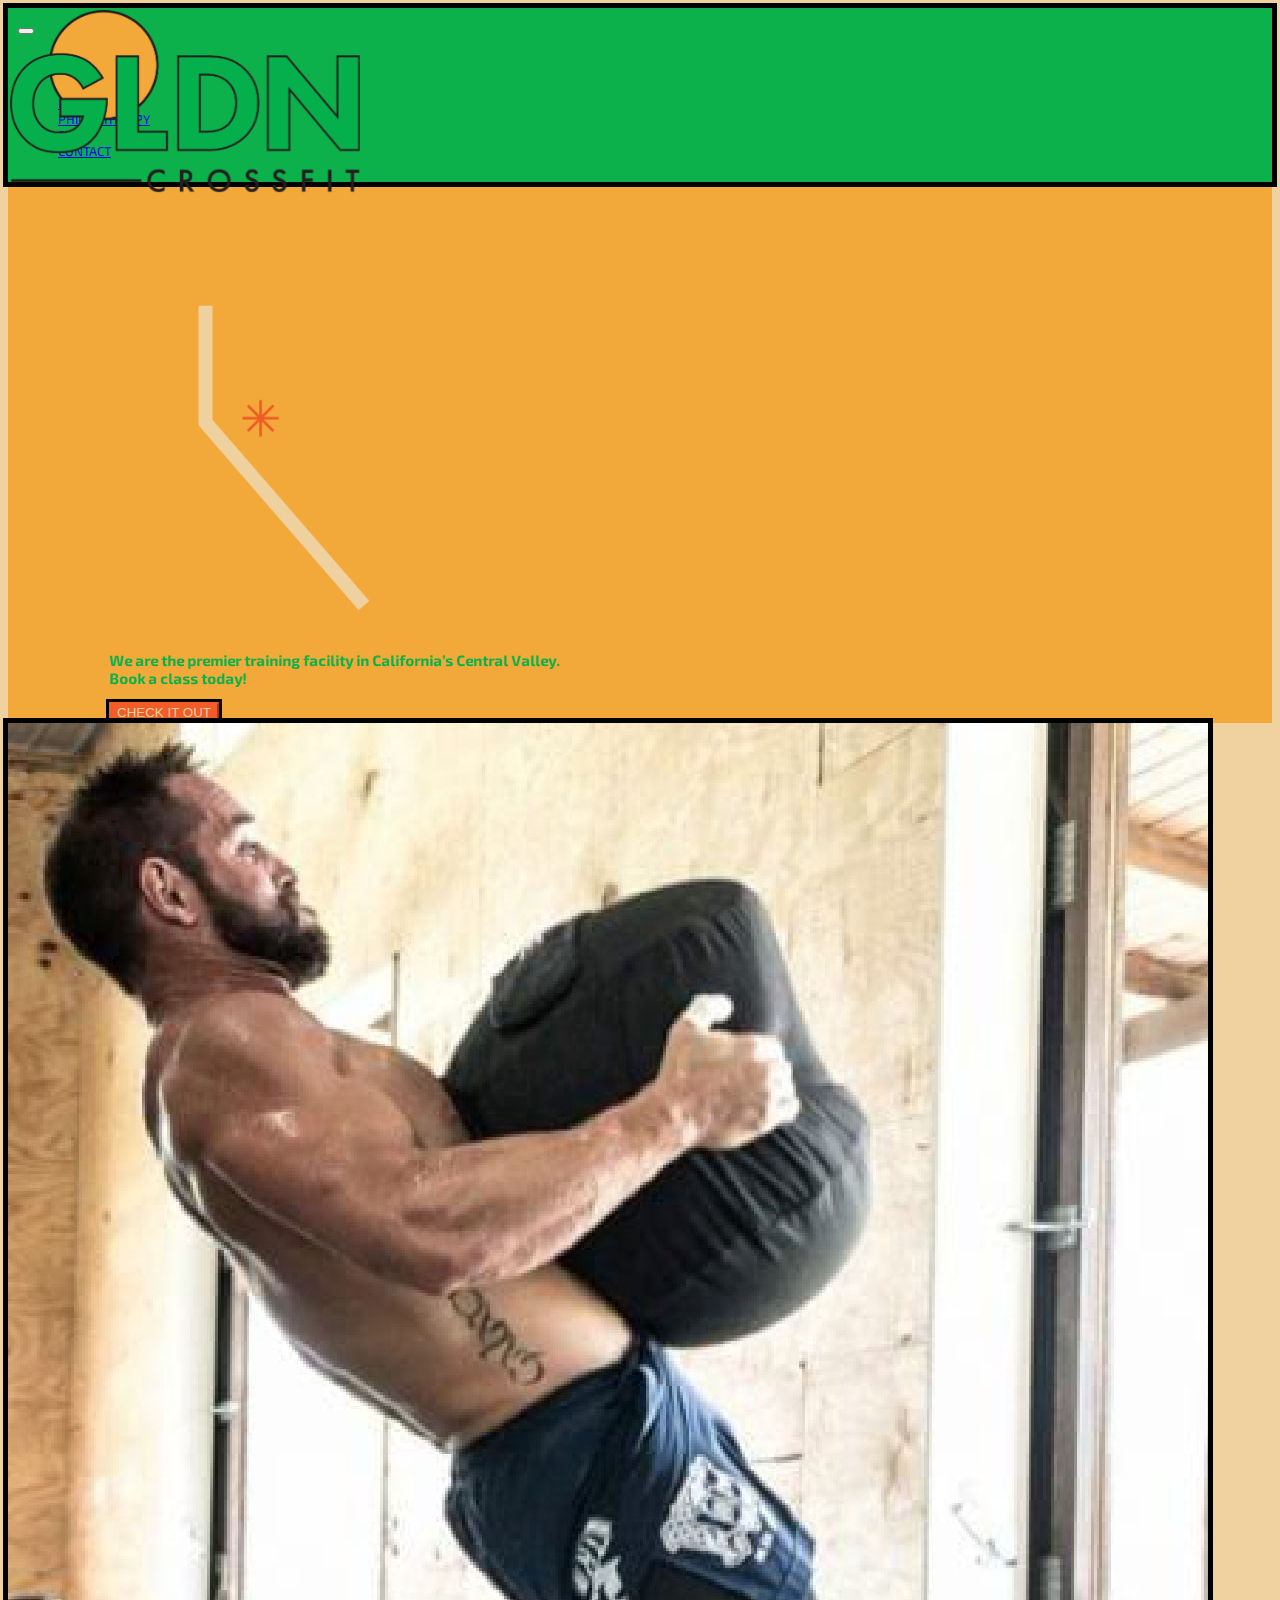
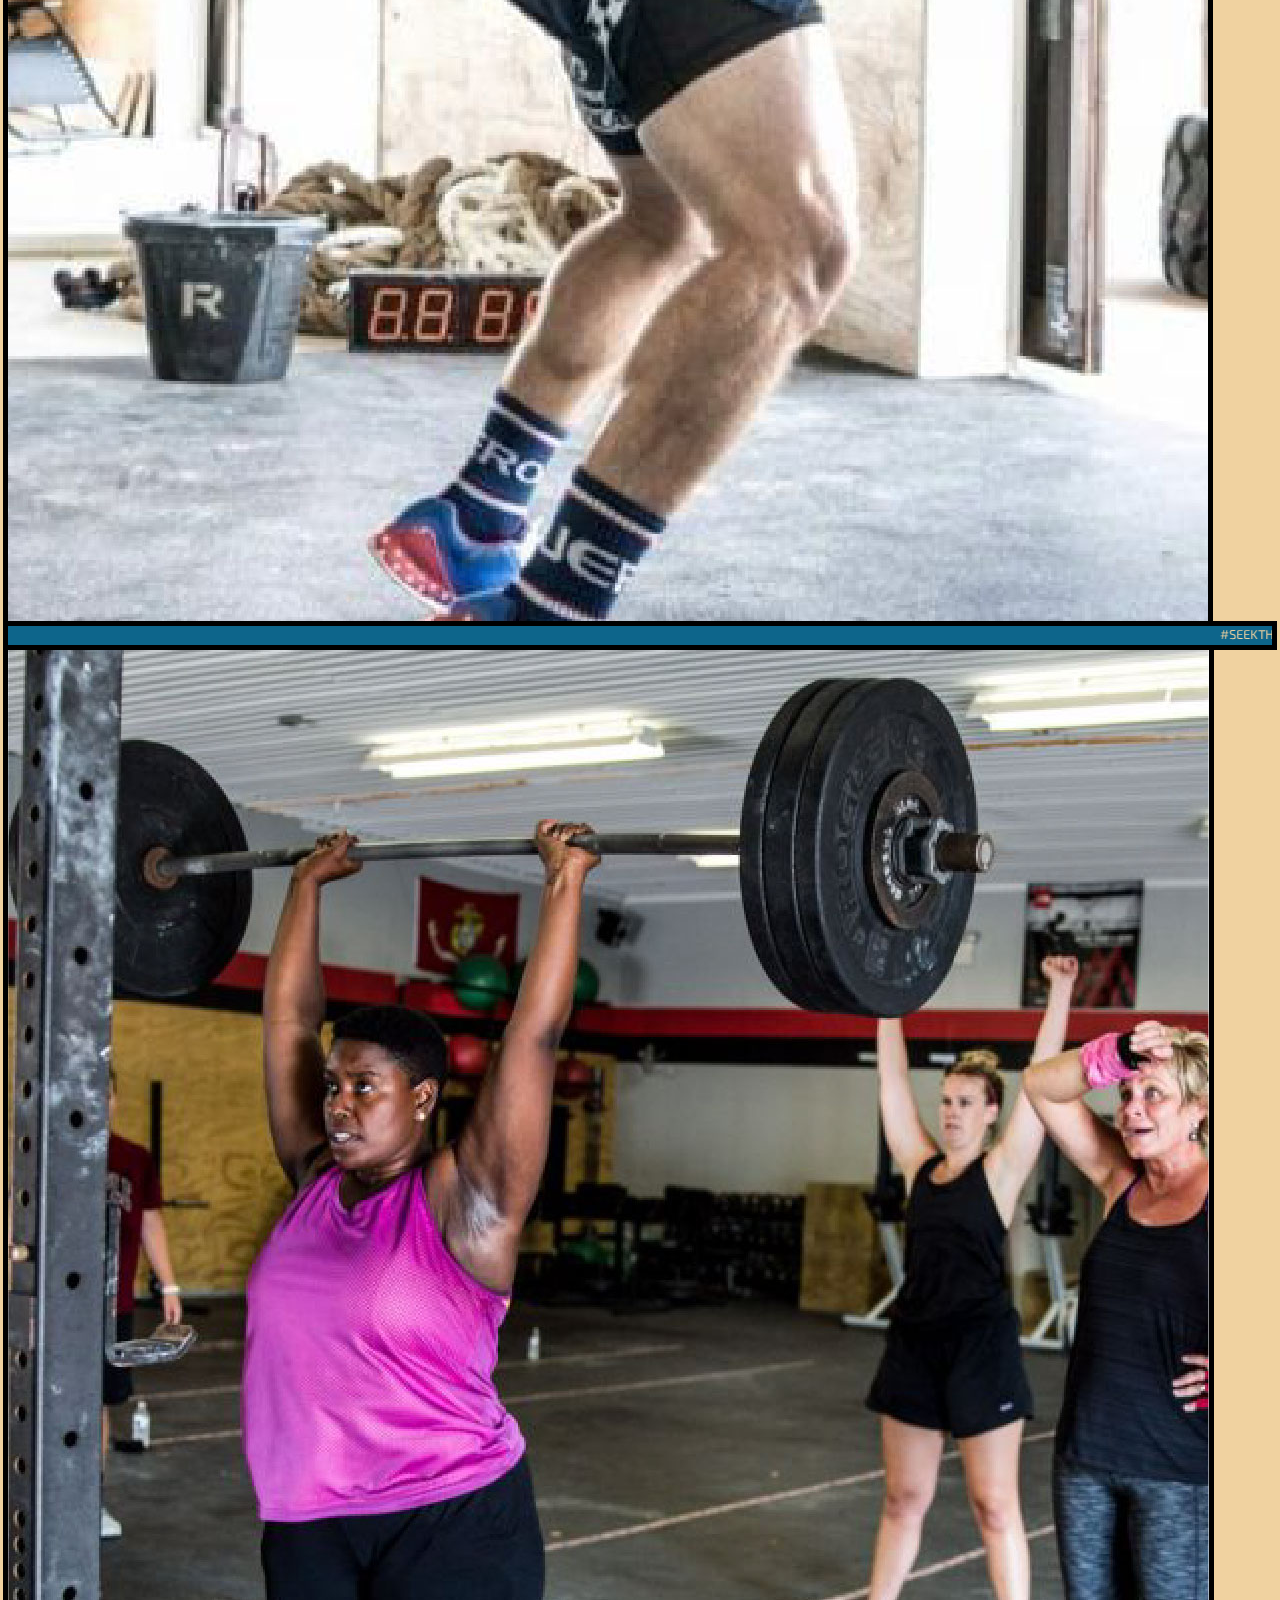
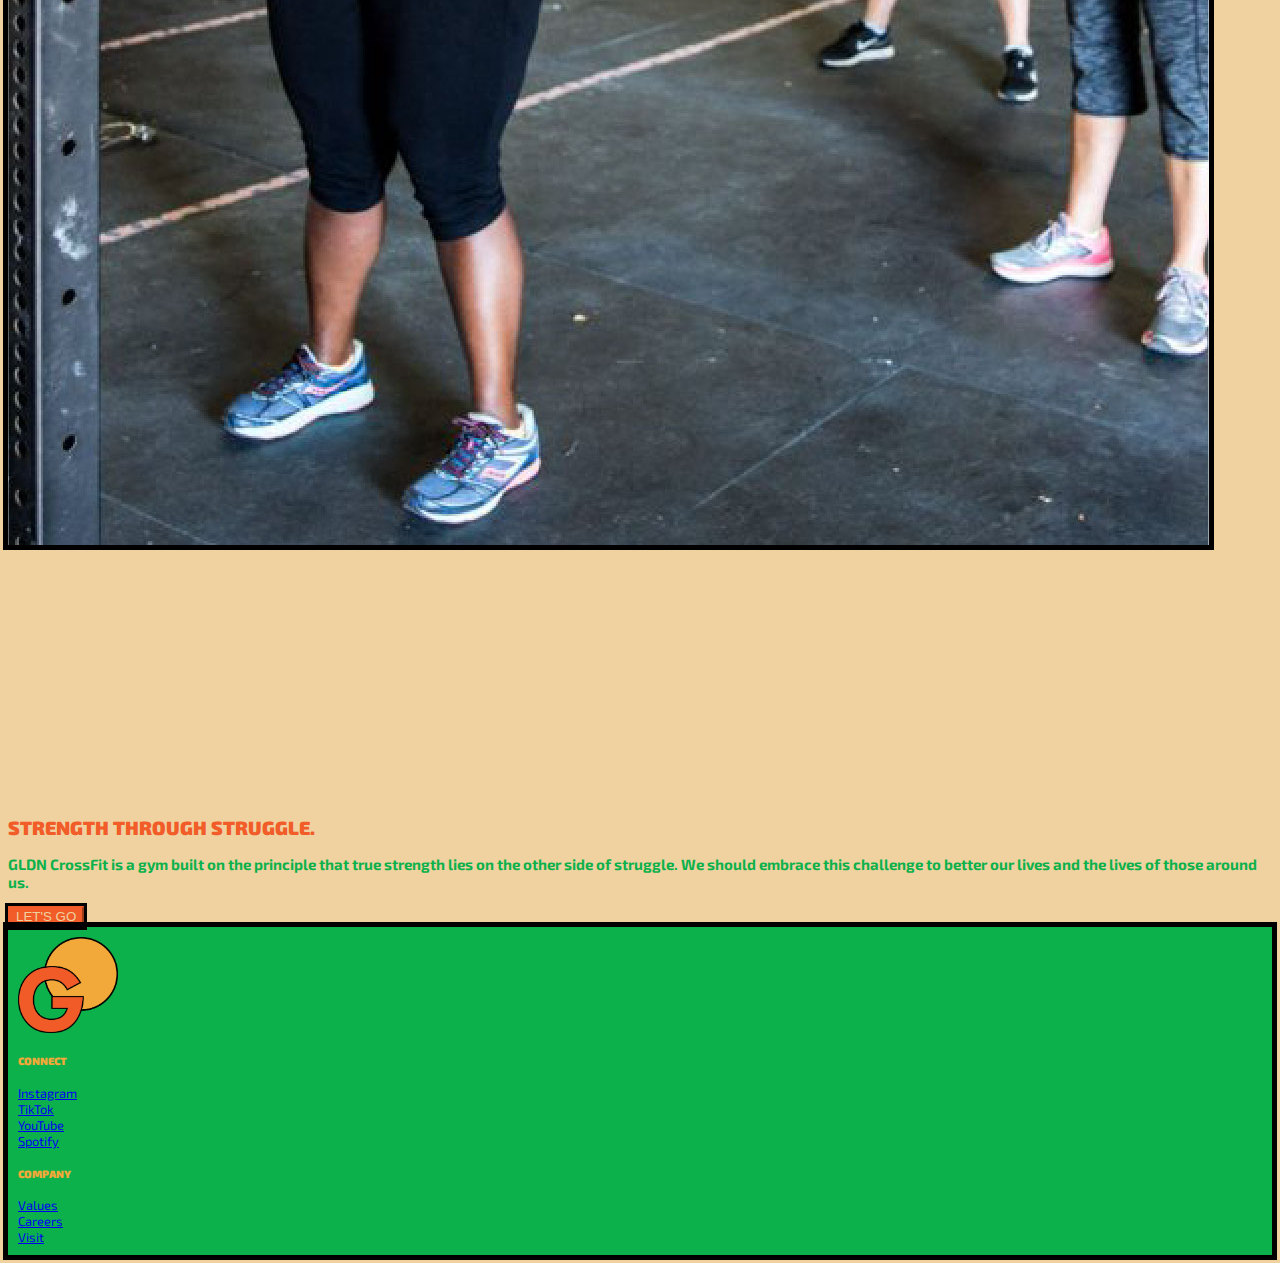
<file: index.html>
<!DOCTYPE html>
<html lang="en-us">
  <head>
    <title>GLDN CrossFit</title>
    <link href="https://cdn.jsdelivr.net/npm/bootstrap@5.1.3/dist/css/bootstrap.min.css" rel="stylesheet" integrity="sha384-1BmE4kWBq78iYhFldvKuhfTAU6auU8tT94WrHftjDbrCEXSU1oBoqyl2QvZ6jIW3" crossorigin="anonymous">

<link href="css (gldn)/styles.css" type="text/css" rel="stylesheet" />

    <!-- links to style sheets, google fonts, etc. go here -->
  </head>
  <body>

        <!-- your site content goes here -->
        <a id="logo" href="#homepage"><img id="logo-img" src="images/gldn-logo.png" alt="Golden CrossFit Logo" > </a>

        <!-- Navigation -->
        <nav class="navbar navbar-expand-lg navbar-light sticky-top" style="background-color: #0CB14B; outline: 5px solid black " >
          <div class="container-fluid" style="padding-top: 10px; padding-right: 10px; padding-bottom: 10px; padding-left: 10px;">

        <a class="col-xs-1 col-sm-2 col-md-3 col-lg-4 col-xl-4">
        </a>
        <button class="navbar-toggler" type="button" data-bs-toggle="collapse" data-bs-target="#navbarSupportedContent" aria-controls="navbarSupportedContent" aria-expanded="false" aria-label="Toggle navigation">
          <span class="navbar-toggler-icon"></span>
        </button>
        <div class="collapse navbar-collapse" id="navbarSupportedContent">
          <ul class="navbar-nav ms-auto mb-0 mb-lg-0">
            <li class="nav-item active">
              <a class="nav-link" href="#file:///Users/mattwhittock/Documents/GitHub/mjwhittock.github.io/gldn_homepage.html">HOME</a>
            </li>
            <li class="nav-item">
              <a class="nav-link" href="file:///Users/mattwhittock/Documents/GitHub/mjwhittock.github.io/gldn_programs.html">PROGRAMS</a>
            </li>
            <li class="nav-item">
              <a class="nav-link" href="#">TEAM</a>
            </li>
            <li class="nav-item">
              <a class="nav-link" href="#">FACILITY</a>
            </li>
            <li class="nav-item">
              <a class="nav-link" href="#">PHILANTHROPY</a>
            </li>
            <li class="nav-item">
              <a class="nav-link" href="#">SHOP</a>
            </li>
            <li class="nav-item">
              <a class="nav-link" href="#">CONTACT</a>
            </li>
          </ul>
        </div>
      </div>
    </nav>


<!--Top of page-->
<div class="container-fluid" style="color: #F4AB39">
  <div class="row">
    <div class="col-7" style="background-color: #F3A939; padding-top: 8%; padding-left: 8%;">
      <img src="images/cali-01-01.png" class="img-fluid" alt="California graphic" width="350" height="auto" justify="center">

      <h3> We are the premier training facility in California’s Central Valley.<br>Book a class today! <br>
</h3>
      <button type="button" class="btn btn-danger btn-lg" style="outline: 3px solid black">CHECK IT OUT</button>
    </div>
    <div class="col-5">
      <img src="images/cover-images-01.jpg" class="img-fluid" alt="a man throwing a sandbag over his shoulder" width="max-width: 100%" height="auto"  style="outline: 5px solid black">
      <a class="col-xs-12 col-sm-12 col-md-12 col-lg-12 col-xl-12">
      </a>
      <span class="border border-dark">
        <span class="border border-3">
        </span>
      </span>
    </div>
  </div>

  <!--Ticker-->

  <div class="ticker-wrapper" style="padding: 0%; outline: 5px solid black">
    <div class="class">
    <div class="text-update">
      <marquee>
      <p3>#SEEKTHESUCK #STRENGTHTHROUGHSTRUGGLE #LFG</p3>
    </marquee>
    </div>
  </div>
</div>

<!--Secondary area of homepage-->
  <div class="row">
    <div class="col-5" >
      <img src="images/cover-images-02.jpg" class="img-fluid" alt="a woman being cheered on as she presses weight overhead" width="max-width: 100%" height="auto" style="outline: 5px solid black">
    </div>
    <div class="col-7" style="padding-top: 20%">
      <h2 class="display-4"><b>STRENGTH THROUGH STRUGGLE.</b></h2>
  <h3> GLDN CrossFit is a gym built on the principle that true strength lies on the other side of struggle. We should embrace this challenge to better our lives and the lives of those around us. <br>
</h3>
<button type="button" class="btn btn-danger btn-lg" style="outline: 3px solid black">LET'S GO</button>
    </div>
  </div>
</div>

<!--Footer-->
<div class="container-fluid" id="footer" style="padding-top: 10px; padding-right: 10px; padding-bottom: 10px; padding-left: 10px; outline: 5px solid black">
  <div class="row">
    <div class="col-3">
      <a class="navbar-brand" href="#"><img src="images/gldn-logo-2.png" alt="Golden CrossFit alternate logo" width="100 p" height="auto" class="float-end m-2"> </a>
    </div>
    <div class="col-2">
    </div>
    <div class="col-2">
      <h5><b>CONNECT</b></h5>
<a href="https://www.instagram.com/mjwhittock/"><p4>Instagram</p4></a> <br> <a href="https://www.tiktok.com/@mjwhittock"><p4>TikTok</p4></a> <br> <a href="https://www.youtube.com/channel/UCYTL8BcwkMxy_umlJ0FprOA"><p4>YouTube</p4></a> <br> <a href="https://open.spotify.com/show/77ZHkfmEtIzTgySTJDUoFn?si=ee543cd934134c63"><p4>Spotify</p4></a>

    </div>
    <div class="col-1">
    </div>
    <div class="col-2">
      <h5><b>COMPANY</b></h5>
      <a href="#"><p4>Values</p4></a> <br> <a href="#"><p4>Careers</p4></a> <br> <a href="#"><p4>Visit</p4></a>
    </div>
    <div class="col-12">
    </div>
  </div>
</div>
  <script src="https://cdn.jsdelivr.net/npm/bootstrap@5.1.3/dist/js/bootstrap.bundle.min.js" integrity="sha384-ka7Sk0Gln4gmtz2MlQnikT1wXgYsOg+OMhuP+IlRH9sENBO0LRn5q+8nbTov4+1p" crossorigin="anonymous"></script>
<script>
window.onscroll = function() {scrollFunction()};

function scrollFunction() {
  if (document.body.scrollTop > 50 || document.documentElement.scrollTop > 50) {
    document.getElementById("logo-img").style.width = "120px";
  } else {
    document.getElementById("logo-img").style.width = "300px";
  }
}
</script>
</body>
</html>
</file>
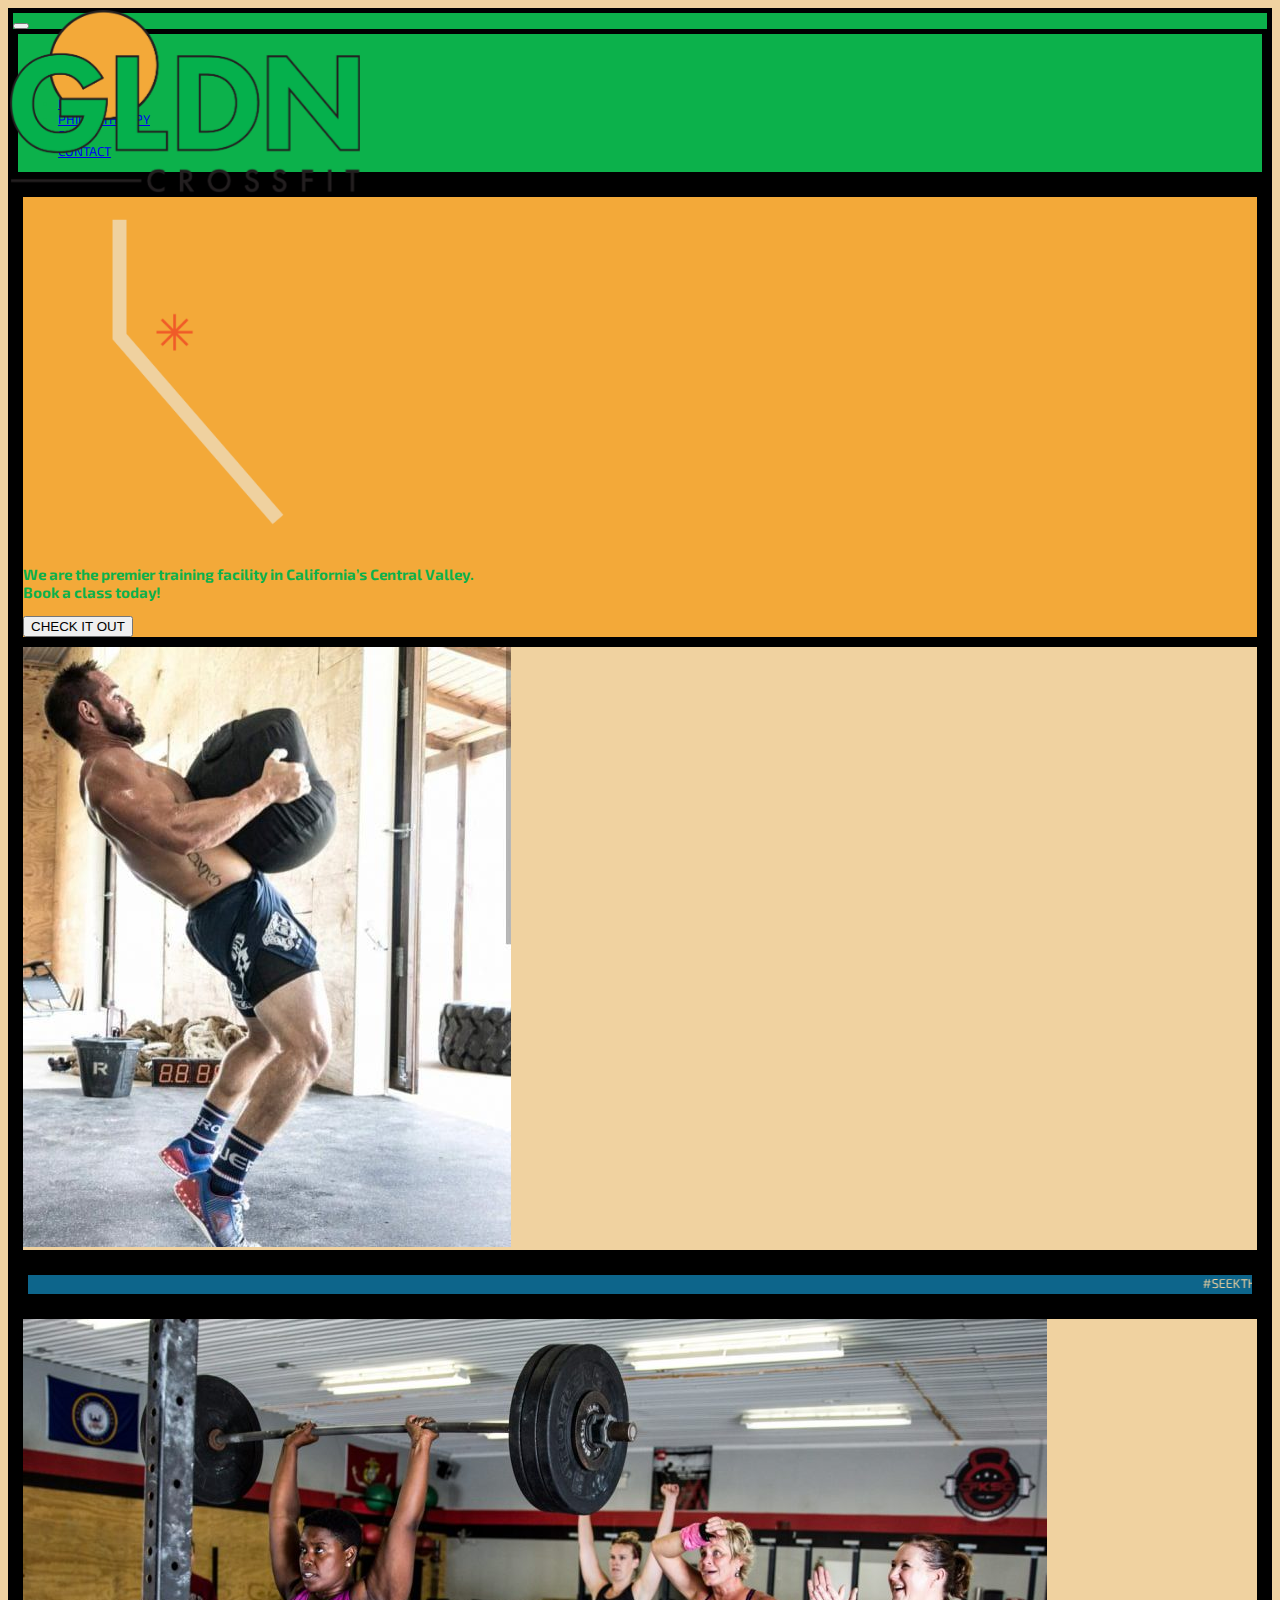
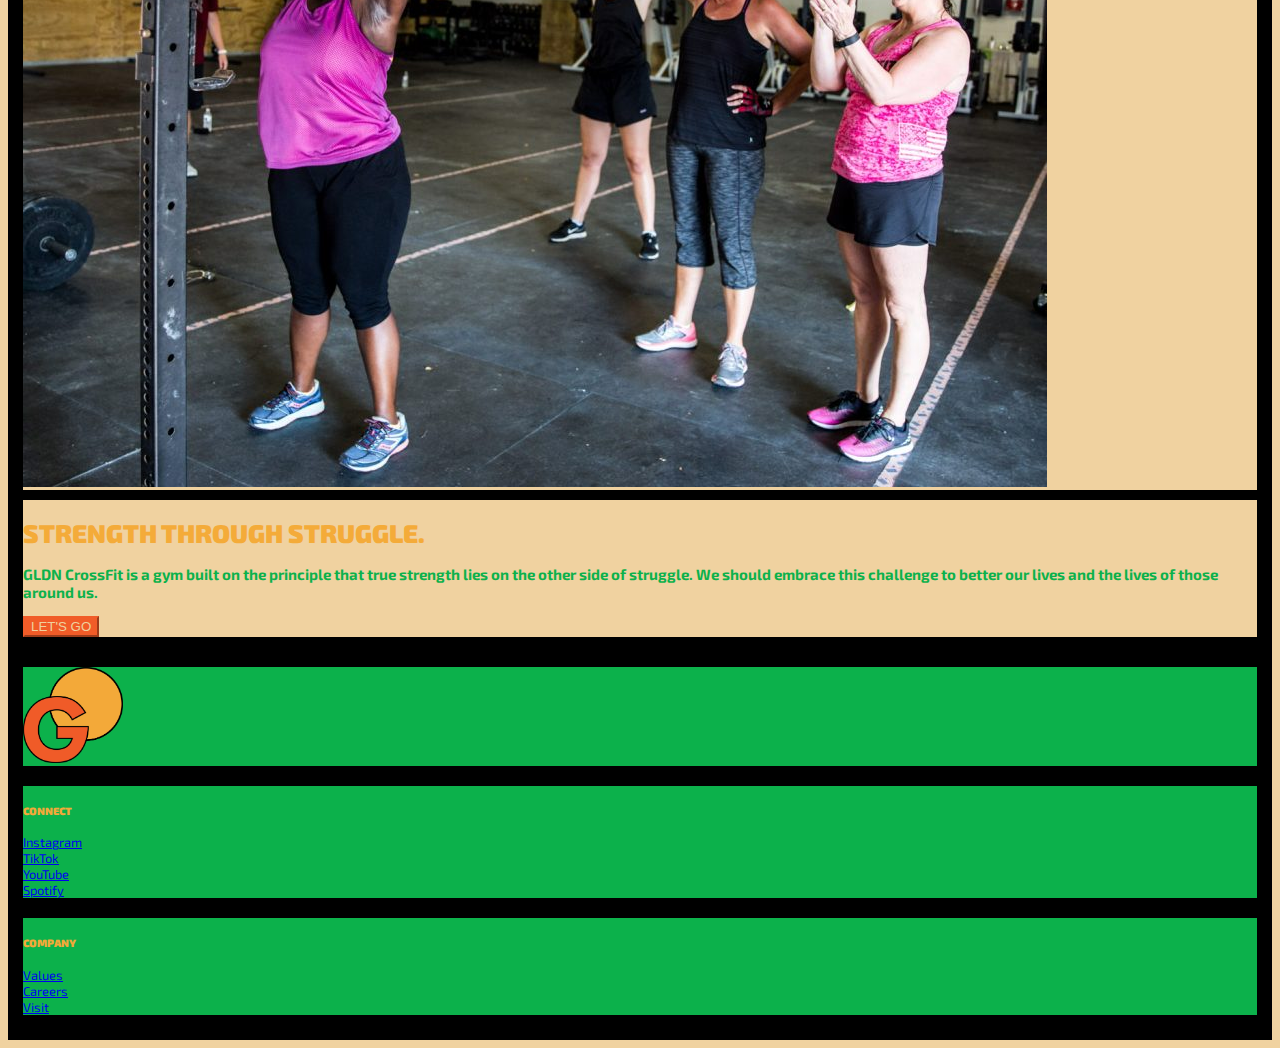
<file: gldn_homepage.html>
<!DOCTYPE html>
<html lang="en-us">
  <head>
    <title>GLDN CrossFit</title>
    <link href="https://cdn.jsdelivr.net/npm/bootstrap@5.1.3/dist/css/bootstrap.min.css" rel="stylesheet" integrity="sha384-1BmE4kWBq78iYhFldvKuhfTAU6auU8tT94WrHftjDbrCEXSU1oBoqyl2QvZ6jIW3" crossorigin="anonymous">

<link href="css (gldn)/styles.css" type="text/css" rel="stylesheet" />

    <!-- links to style sheets, google fonts, etc. go here -->
  </head>
  <body>

        <!-- your site content goes here -->
        <a id="logo" href="#homepage"><img id="logo-img" src="images/gldn-logo.png" alt="Golden CrossFit Logo" > </a>

        <!-- Navigation -->
    <nav class="navbar navbar-expand-lg navbar-light sticky-top" style="background-color: #0CB14B" >
      <div class="container-fluid">
        <style>
          body div { border: 5px solid black; }
        </style>
        <a class="col-xs-1 col-sm-2 col-md-3 col-lg-4 col-xl-4">
        </a>
        <button class="navbar-toggler" type="button" data-bs-toggle="collapse" data-bs-target="#navbarSupportedContent" aria-controls="navbarSupportedContent" aria-expanded="false" aria-label="Toggle navigation">
          <span class="navbar-toggler-icon"></span>
        </button>
        <div class="collapse navbar-collapse" id="navbarSupportedContent">
          <ul class="navbar-nav ms-auto mb-0 mb-lg-0">
            <li class="nav-item active">
              <a class="nav-link" href="#file:///Users/mattwhittock/Documents/GitHub/mjwhittock.github.io/gldn_homepage.html">HOME</a>
            </li>
            <li class="nav-item">
              <a class="nav-link" href="file:///Users/mattwhittock/Documents/GitHub/mjwhittock.github.io/gldn_programs.html">PROGRAMS</a>
            </li>
            <li class="nav-item">
              <a class="nav-link" href="#">TEAM</a>
            </li>
            <li class="nav-item">
              <a class="nav-link" href="#">FACILITY</a>
            </li>
            <li class="nav-item">
              <a class="nav-link" href="#">PHILANTHROPY</a>
            </li>
            <li class="nav-item">
              <a class="nav-link" href="#">SHOP</a>
            </li>
            <li class="nav-item">
              <a class="nav-link" href="#">CONTACT</a>
            </li>
          </ul>
        </div>
      </div>
    </nav>


<!--Top of page-->
<div class="container-fluid" style="color: #F4AB39">
  <div class="row">
    <div class="col-7" style="background-color: #F3A939">
      <img src="images/cali-01-01.png" class="img-fluid" alt="California graphic" width="350" height="auto">

      <h3> We are the premier training facility in California’s Central Valley.<br>Book a class today! <br>
</h3>
      <button type="button" class="btn btn-primary btn-lg">CHECK IT OUT</button>
    </div>
    <div class="col-5">
      <img src="images/sb.jpeg" class="img-fluid" alt="a man throwing a sandbag over his shoulder" width="max-width: 100%" height="auto">
      <a class="col-xs-12 col-sm-12 col-md-12 col-lg-12 col-xl-12">
      </a>
      <span class="border border-dark">
        <span class="border border-3">
        </span>
      </span>
    </div>
  </div>

  <!--Ticker-->

  <div class="ticker-wrapper">
    <div class="class">
    <div class="text-update">
      <marquee>
      <p3>#SEEKTHESUCK #STRENGTHTHROUGHSTRUGGLE #LFG</p3>
    </marquee>
    </div>
  </div>
</div>

<!--Secondary area of homepage-->
  <div class="row">
    <div class="col-5">
      <img src="images/community1.jpeg" class="img-fluid" alt="a woman being cheered on as she presses weight overhead" width="max-width: 100%" height="auto">
    </div>
    <div class="col-7">
      <h1 class="display-4"><b>STRENGTH THROUGH STRUGGLE.</b></h1>
  <h3> GLDN CrossFit is a gym built on the principle that true strength lies on the other side of struggle. We should embrace this challenge to better our lives and the lives of those around us. <br>
</h3>
<button type="button" class="btn btn-danger btn-lg">LET'S GO</button>
    </div>
  </div>
</div>

<!--Footer-->
<div class="container-fluid" id="footer">
  <div class="row">
    <div class="col-3">
      <a class="navbar-brand" href="#"><img src="images/gldn-logo-2.png" alt="Golden CrossFit alternate logo" width="100 p" height="auto" class="float-end m-2"> </a>
    </div>
    <div class="col-2">
    </div>
    <div class="col-2">
      <h5><b>CONNECT</b></h5>
<a href="https://www.instagram.com/mjwhittock/"><p4>Instagram</p4></a> <br> <a href="https://www.tiktok.com/@mjwhittock"><p4>TikTok</p4></a> <br> <a href="https://www.youtube.com/channel/UCYTL8BcwkMxy_umlJ0FprOA"><p4>YouTube</p4></a> <br> <a href="https://open.spotify.com/show/77ZHkfmEtIzTgySTJDUoFn?si=ee543cd934134c63"><p4>Spotify</p4></a>

    </div>
    <div class="col-1">
    </div>
    <div class="col-2">
      <h5><b>COMPANY</b></h5>
      <a href="#"><p4>Values</p4></a> <br> <a href="#"><p4>Careers</p4></a> <br> <a href="#"><p4>Visit</p4></a>
    </div>
    <div class="col-12">
    </div>
  </div>
</div>
  <script src="https://cdn.jsdelivr.net/npm/bootstrap@5.1.3/dist/js/bootstrap.bundle.min.js" integrity="sha384-ka7Sk0Gln4gmtz2MlQnikT1wXgYsOg+OMhuP+IlRH9sENBO0LRn5q+8nbTov4+1p" crossorigin="anonymous"></script>
<script>
window.onscroll = function() {scrollFunction()};

function scrollFunction() {
  if (document.body.scrollTop > 50 || document.documentElement.scrollTop > 50) {
    document.getElementById("logo-img").style.width = "120px";
  } else {
    document.getElementById("logo-img").style.width = "300px";
  }
}
</script>
</body>
</html>
</file>
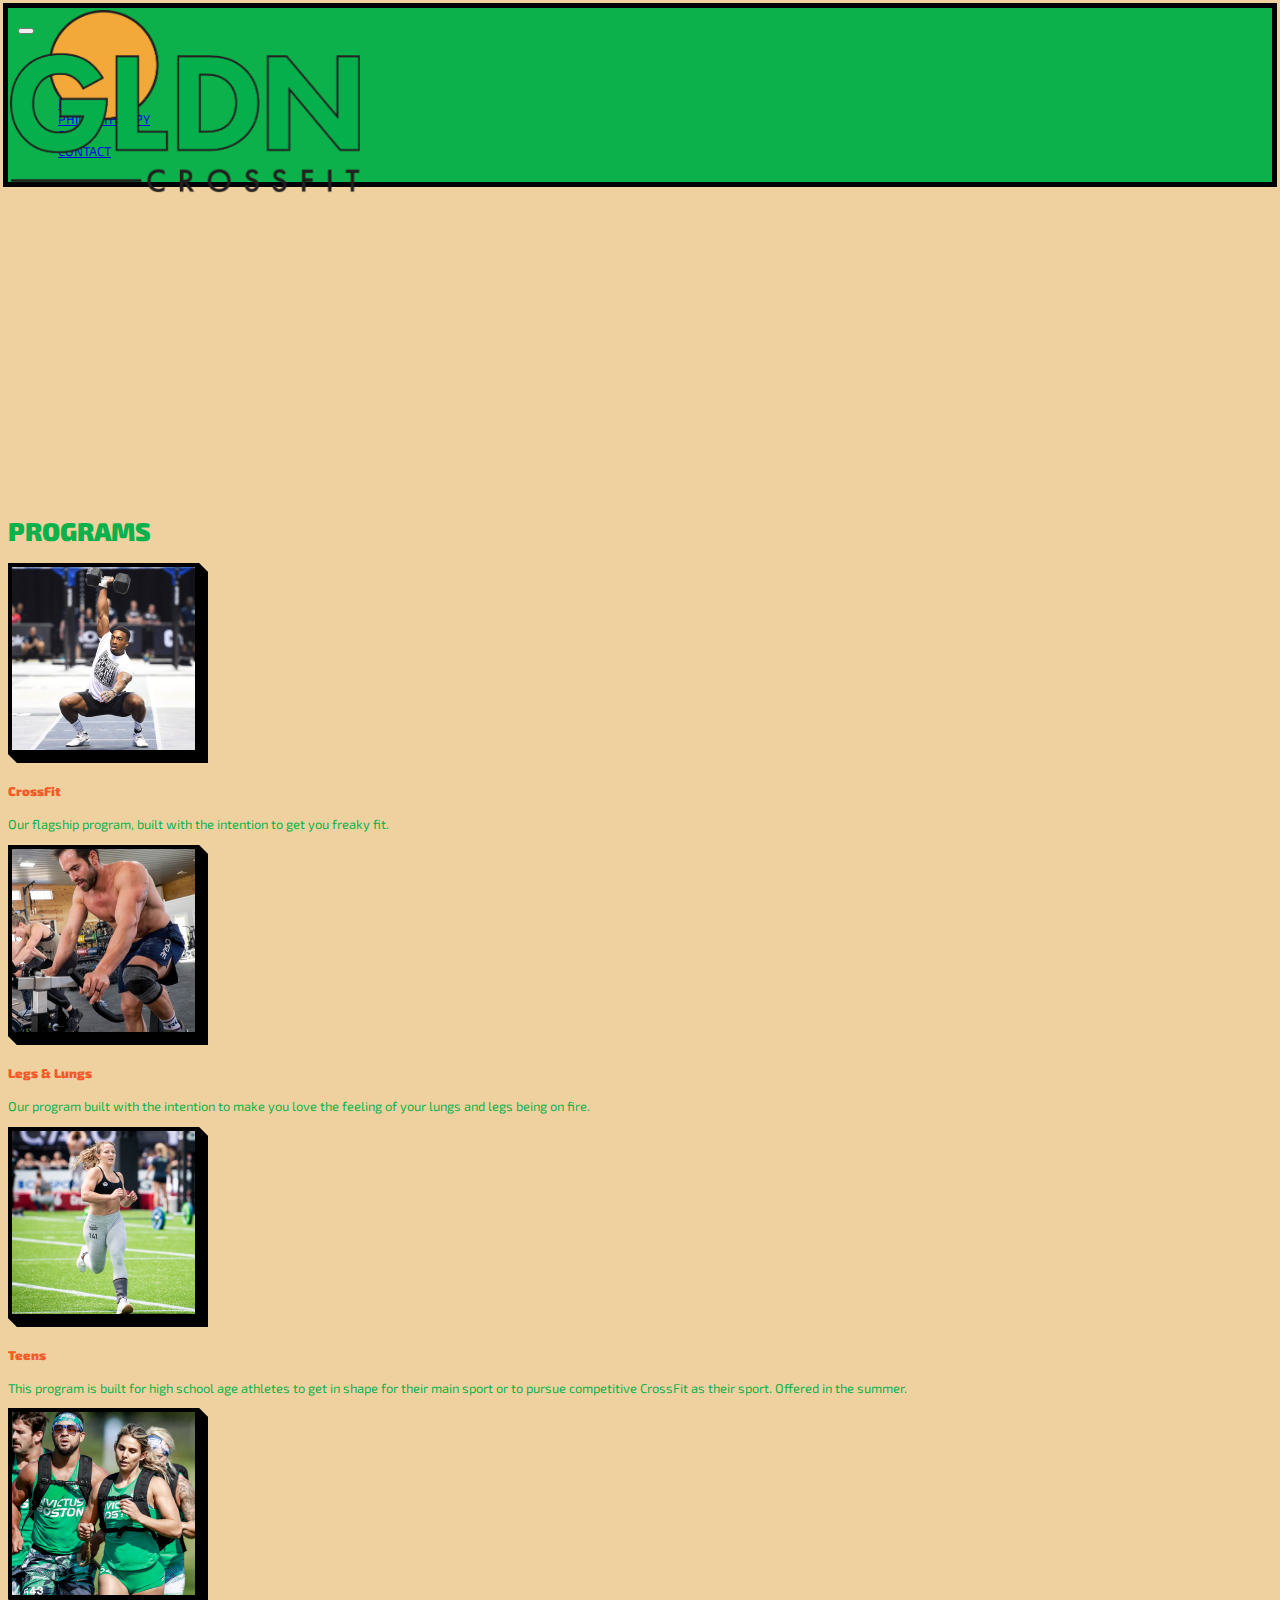
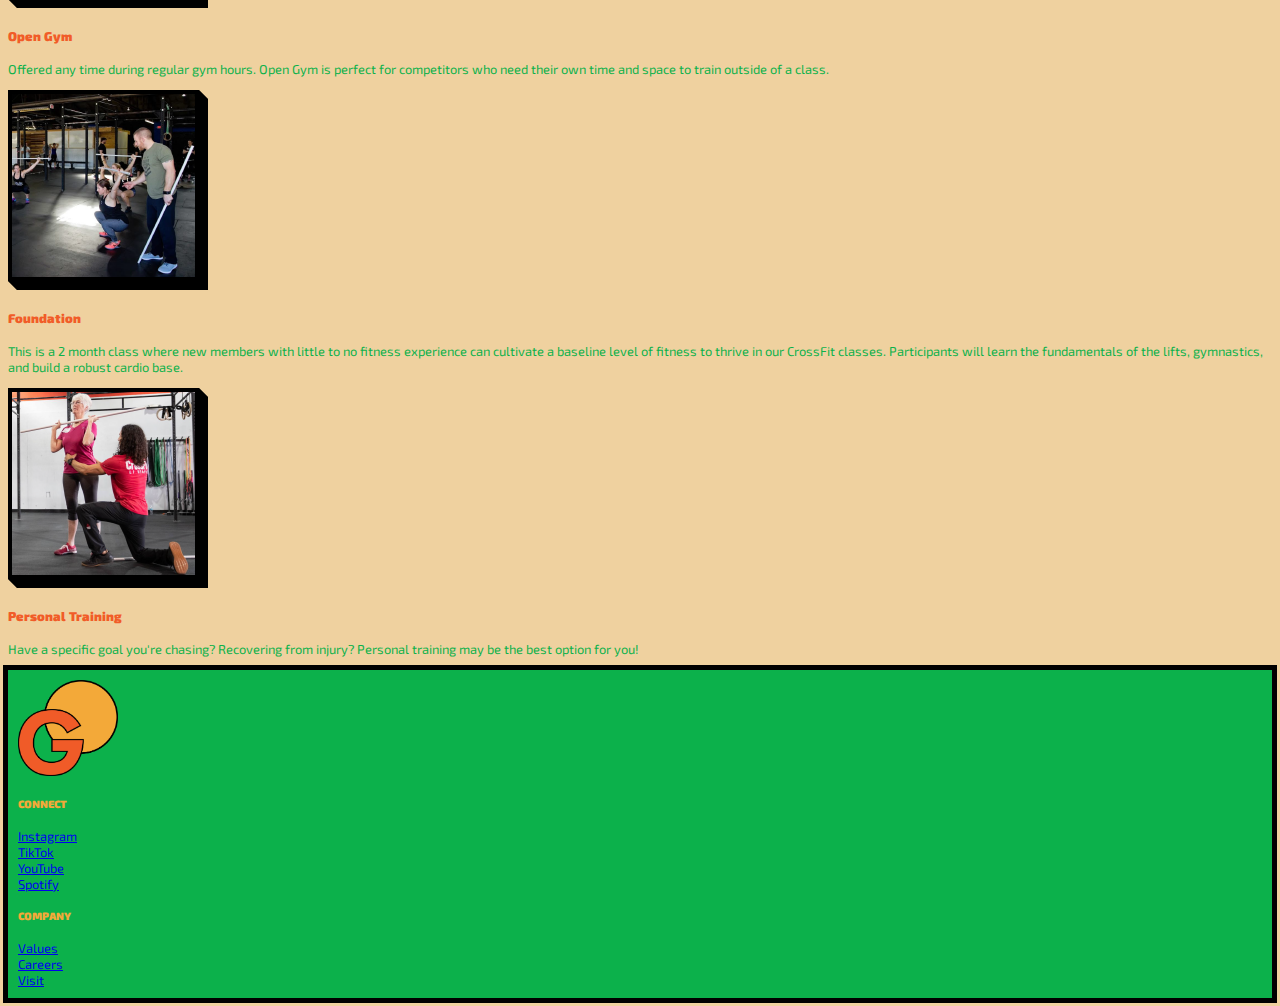
<file: gldn_programs.html>
<!DOCTYPE html>
<html lang="en-us">
  <head>
    <title>Programs</title>
<link href="https://cdn.jsdelivr.net/npm/bootstrap@5.1.3/dist/css/bootstrap.min.css" rel="stylesheet" integrity="sha384-1BmE4kWBq78iYhFldvKuhfTAU6auU8tT94WrHftjDbrCEXSU1oBoqyl2QvZ6jIW3" crossorigin="anonymous">
<link href="css (gldn)/styles.css" type="text/css" rel="stylesheet" />

<style>
body {
  background-color: #EFD19F;
}
</style>
    <!-- links to style sheets, google fonts, etc. go here -->
  </head>
  <body>


    <!-- your site content goes here -->
    <a id="logo" href="#homepage"><img id="logo-img" src="images/gldn-logo.png" alt="Golden CrossFit Logo" > </a>

    <!-- Navigation -->
    <nav class="navbar navbar-expand-lg navbar-light sticky-top" style="background-color: #0CB14B; outline: 5px solid black " >
      <div class="container-fluid" style="padding-top: 10px; padding-right: 10px; padding-bottom: 10px; padding-left: 10px;">

    <a class="col-xs-1 col-sm-2 col-md-3 col-lg-4 col-xl-4">
    </a>
    <button class="navbar-toggler" type="button" data-bs-toggle="collapse" data-bs-target="#navbarSupportedContent" aria-controls="navbarSupportedContent" aria-expanded="false" aria-label="Toggle navigation">
      <span class="navbar-toggler-icon"></span>
    </button>
    <div class="collapse navbar-collapse" id="navbarSupportedContent">
      <ul class="navbar-nav ms-auto mb-0 mb-lg-0">
        <li class="nav-item active">
          <a class="nav-link" href="#file:///Users/mattwhittock/Documents/GitHub/mjwhittock.github.io/gldn_homepage.html">HOME</a>
        </li>
        <li class="nav-item">
          <a class="nav-link" href="file:///Users/mattwhittock/Documents/GitHub/mjwhittock.github.io/gldn_programs.html">PROGRAMS</a>
        </li>
        <li class="nav-item">
          <a class="nav-link" href="#">TEAM</a>
        </li>
        <li class="nav-item">
          <a class="nav-link" href="#">FACILITY</a>
        </li>
        <li class="nav-item">
          <a class="nav-link" href="#">PHILANTHROPY</a>
        </li>
        <li class="nav-item">
          <a class="nav-link" href="#">SHOP</a>
        </li>
        <li class="nav-item">
          <a class="nav-link" href="#">CONTACT</a>
        </li>
      </ul>
    </div>
  </div>
</nav>

    <!-- Content -->
    <div class="container-fluid padding">
      <div class="row text-center padding" style="padding-top: 25%">
        <div class="col-xs-12 col-sm-6 col-md-4">
    </div>
  </div>
</div>
    <h1><b>PROGRAMS</b></h1>
    <div class="container-fluid padding">

    	<div class="row text-center padding">
    <div class="col-xs-12 col-sm-6 col-md-4">
    	<i class="fas fa-code">
    	</i>
      <div class="text-center">
  <img src="images/gldn-images-04.png" class="square" alt="man overhead squatting a dumbbell" width="200p" height="auto">
</div>
    	<h4><b>CrossFit</b></h4>
    	<p>Our flagship program, built with the intention to get you freaky fit.</p>

    </div>
    <div class="col-xs-12 col-sm-6 col-md-4">
    	<i class="fas fa-code">
    	</i>
      <div class="text-center">
  <img src="images/gldn-images-02.png" class="square" alt="man riding a stationary bike" width="200 p" height="auto">
</div>
    	<h4><b>Legs & Lungs</b></h4>
    	<p>Our program built with the intention to make you love the feeling of your lungs and legs being on fire.</p>

    </div>
    <div class="col-md-4">
    	<i class="fas fa-code">
    	</i>
      <div class="text-center">
  <img src="images/gldn-images-01.png" class="square" alt="young woman running" width="200 p" height="auto">
</div>
    	<h4><b>Teens</b></h4>
    	<p>This program is built for high school age athletes to get in shape for their main sport or to pursue competitive CrossFit as their sport. Offered in the summer.</p>

    </div>
    	</div>
      <div class="container-fluid padding">
      	<div class="row text-center padding">
      <div class="col-xs-12 col-sm-6 col-md-4">
      	<i class="fas fa-code">
      	</i>
        <div class="text-center">
    <img src="images/gldn-images-05.png" class="square" alt="group of athletes running with weighted backpacks" width="200 p" height="auto">
  </div>
      	<h4><b>Open Gym</b></h4>
      	<p>Offered any time during regular gym hours. Open Gym is perfect for competitors who need their own time and space to train outside of a class.</p>

      </div>
      <div class="col-xs-12 col-sm-6 col-md-4">
      	<i class="fas fa-code">
      	</i>
        <div class="text-center">
    <img src="images/gldn-images-03.png" class="square" alt="coach teaching group to overhead squat with a pvc pipe" width="200 p" height="auto">
  </div>
      	<h4><b>Foundation</b></h4>
      	<p>This is a 2 month class where new members with little to no fitness experience can cultivate a baseline level of fitness to thrive in our CrossFit classes.
          Participants will learn the fundamentals of the lifts, gymnastics, and build a robust cardio base.</p>

      </div>
      <div class="col-md-4">
      	<i class="fas fa-code">
      	</i>
        <div class="text-center">
    <img src="images/gldn-images-06.png" class="square" alt="coach teaching elderly woman the front rack position with a pvc pipe" width="200 p" height="auto">
  </div>
      	<h4><b>Personal Training</b></h4>
<p>Have a specific goal you're chasing? Recovering from injury? Personal training may be the best option for you!</p>
      </div>
      	</div>

    </div>
<!-- Footer -->
<div class="container-fluid" id="footer" style="padding-top: 10px; padding-right: 10px; padding-bottom: 10px; padding-left: 10px; outline: 5px solid black">
  <div class="row">
    <div class="col-3">
      <a class="navbar-brand" href="#"><img src="images/gldn-logo-2.png" alt="Golden CrossFit alternate logo" width="100 p" height="auto" class="float-end m-2"> </a>
    </div>
    <div class="col-2">
    </div>
    <div class="col-2">
      <h5><b>CONNECT</b></h5>
<a href="https://www.instagram.com/mjwhittock/"><p4>Instagram</p4></a> <br> <a href="https://www.tiktok.com/@mjwhittock"><p4>TikTok</p4></a> <br> <a href="https://www.youtube.com/channel/UCYTL8BcwkMxy_umlJ0FprOA"><p4>YouTube</p4></a> <br> <a href="https://open.spotify.com/show/77ZHkfmEtIzTgySTJDUoFn?si=ee543cd934134c63"><p4>Spotify</p4></a>

    </div>
    <div class="col-1">
    </div>
    <div class="col-2">
      <h5><b>COMPANY</b></h5>
      <a href="#"><p4>Values</p4></a> <br> <a href="#"><p4>Careers</p4></a> <br> <a href="#"><p4>Visit</p4></a>
    </div>
    <div class="col-12">
    </div>
  </div>
</div>
  <script src="https://cdn.jsdelivr.net/npm/bootstrap@5.1.3/dist/js/bootstrap.bundle.min.js" integrity="sha384-ka7Sk0Gln4gmtz2MlQnikT1wXgYsOg+OMhuP+IlRH9sENBO0LRn5q+8nbTov4+1p" crossorigin="anonymous"></script>
<script>
window.onscroll = function() {scrollFunction()};

function scrollFunction() {
  if (document.body.scrollTop > 50 || document.documentElement.scrollTop > 50) {
    document.getElementById("logo-img").style.width = "120px";
  } else {
    document.getElementById("logo-img").style.width = "300px";
  }
}
</script>
</body>
</html>
</file>
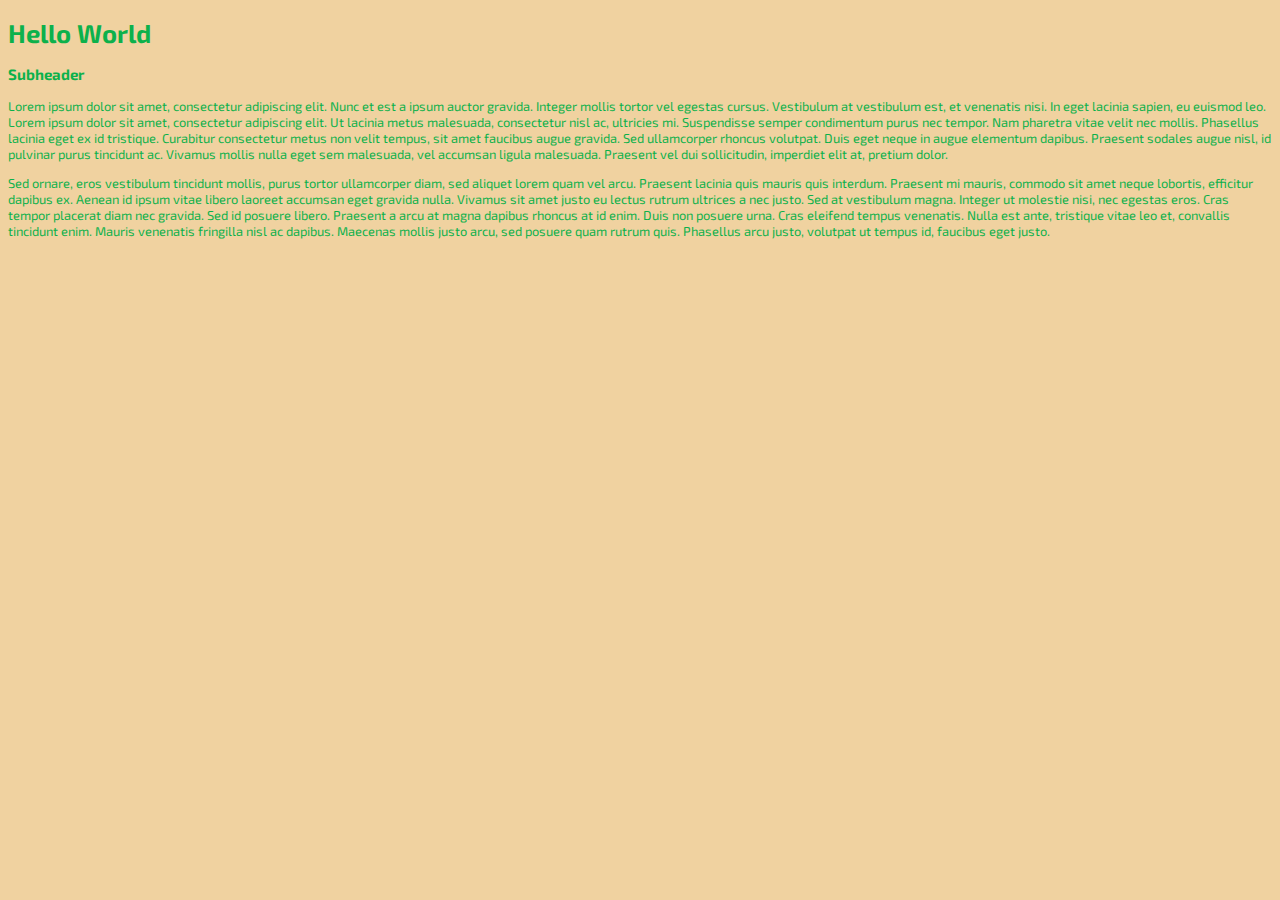
<file: css (gldn)/lesson.html>
<!DOCTYPE html>
<html lang="en">
<head>
  <title>GPHD 135</title>
  <link href="styles.css" type="text/css" rel="stylesheet" />
  <style></style>
</head>
<body>

<h1>Hello World</h1>
<h3>Subheader</h3>
<p>Lorem ipsum dolor sit amet, consectetur adipiscing elit. Nunc et est a ipsum auctor gravida. Integer mollis tortor vel egestas cursus. Vestibulum at vestibulum est, et venenatis nisi. In eget lacinia sapien, eu euismod leo. Lorem ipsum dolor sit amet, consectetur adipiscing elit. Ut lacinia metus malesuada, consectetur nisl ac, ultricies mi. Suspendisse semper condimentum purus nec tempor. Nam pharetra vitae velit nec mollis. Phasellus lacinia eget ex id tristique. Curabitur consectetur metus non velit tempus, sit amet faucibus augue gravida. Sed ullamcorper rhoncus volutpat. Duis eget neque in augue elementum dapibus. Praesent sodales augue nisl, id pulvinar purus tincidunt ac. Vivamus mollis nulla eget sem malesuada, vel accumsan ligula malesuada. Praesent vel dui sollicitudin, imperdiet elit at, pretium dolor.</p>
<p>Sed ornare, eros vestibulum tincidunt mollis, purus tortor ullamcorper diam, sed aliquet lorem quam vel arcu. Praesent lacinia quis mauris quis interdum. Praesent mi mauris, commodo sit amet neque lobortis, efficitur dapibus ex. Aenean id ipsum vitae libero laoreet accumsan eget gravida nulla. Vivamus sit amet justo eu lectus rutrum ultrices a nec justo. Sed at vestibulum magna. Integer ut molestie nisi, nec egestas eros. Cras tempor placerat diam nec gravida. Sed id posuere libero. Praesent a arcu at magna dapibus rhoncus at id enim. Duis non posuere urna. Cras eleifend tempus venenatis. Nulla est ante, tristique vitae leo et, convallis tincidunt enim. Mauris venenatis fringilla nisl ac dapibus. Maecenas mollis justo arcu, sed posuere quam rutrum quis. Phasellus arcu justo, volutpat ut tempus id, faucibus eget justo.</p>

</body>
</html>
</file>
<file: css (gldn)/styles.css>
@import url('https://fonts.googleapis.com/css2?family=Exo+2:wght@300;800&display=swap');

// Add SASS theme customizations here..
/*! `Custom` Bootstrap 5 theme */

$enable-grid-classes:false;
$primary:#0D658B;
$secondary:#0CB14B;
$success:#F4AB39;
$danger:#F15C28;
$info:#F0D2A0;
$warning:;
$light:;
$dark:;
@import "bootstrap";

// Add SASS theme customizations here..
html {font-size: .8rem;}
@include media-breakpoint-up(sm) {html {font-size: .9rem;}}
@include media-breakpoint-up(md) {html {font-size: .9rem;}}
@include media-breakpoint-up(lg) {html {font-size: 1rem;}}
html {font-size: .8rem;}
@include media-breakpoint-up(sm) {html {font-size: .9rem;}}
@include media-breakpoint-up(md) {html {font-size: .9rem;}}
@include media-breakpoint-up(lg) {html {font-size: 1rem;}}
body { font-family: 'Exo 2', sans-serif;
  background-color: #F0D2A0;
  color: #0CB14B;
}
#logo {
  position: fixed;
  top: 10px;
  left: 10px;
  z-index: 2000;
  transition: 0.2s;
}

#logo > img{
  width: 350px;
}
$grid-breakpoints: (
  xs: 0,
  sm: 576px,
  md: 768px,
  lg: 992px,
  xl: 1200px,
  xxl: 1400px
);
h1 {
  font-family: 'Exo 2', sans-serif; extrabold-800;
  color: black;
  size: 32 pt;
  text-align: center;
}
h2 {
  font-family: 'Exo 2', sans-serif;
  color: #F15C28;
  size: 24 pt;
}
h3 {
  font-family: 'Exo 2', sans-serif;
  color: #0CB14B;
  size: 24 pt;
}
h4 {
  font-family: 'Exo 2', sans-serif;
  color: #F15C28;
  size: 36 pt;
}
h5 {
  font-family: 'Exo 2', sans-serif;
  color: #F3A939;
  size: 24 pt;
}
p{
  font-family: 'Exo 2', sans-serif;
  color: #0CB14B;
  size: 16 pt;
  justify: left;
}
p2{
  font-family: 'Exo 2', sans-serif;
  color: #0CB14B;
  size: 16 pt;
  justify: left;
}
p3{
  font-family: 'Exo 2', sans-serif;
  color: #EFD19F;
  size: 16 pt;
  justify: left;
}
.navbar{
  color: #0CB14B;
  outline: 5 pt;
}
.img-fluid{padding: 15pt
max-width: 100%;
height: auto;
object-fit: fill;
object-position: right;}

.ticker-wrapper{
  position: relative;
  max-width: 800 px;
  margin: auto;
  padding-top: 10 px;
  padding-bottom: 10 px;
  background-color: #0D658B;
  outline-color: black;
}
.button {
  color: #0D658B;
  font-weight: bold;
  font-color: #F4AB39;
}


}
.btn-primary {
    color: #0A658A;
    background-color: #0A658A;
    border-color: #0A658A;
}
.btn-primary:hover {
    color: #08597A;
    background-color: #064159;
    border-color: #064159;
}
.btn-danger {
    color: #EFD19F;
    background-color: #F15C28;
    border-color: #F15C28;
}
.btn-danger:hover {
    color: #EFD19F;
    background-color: #CC4D21;
    border-color: #CC4D21;

}
#footer {
  background-color: #0CB14B
}

#footer a:link {
  color: #EFD19F
  text-decoration: none;
}

#footer a:visited {
  color: #EFD19F
  text-decoration: none;
}
#footer a:hover {
  color: #B59E77
  text-decoration: none;
}

p.solid {border-style: solid;}

.box1 img {
    object-fit: cover;
}
.center {
  margin: auto;
  width: 60%;
  padding: 10px;
}
</file>
